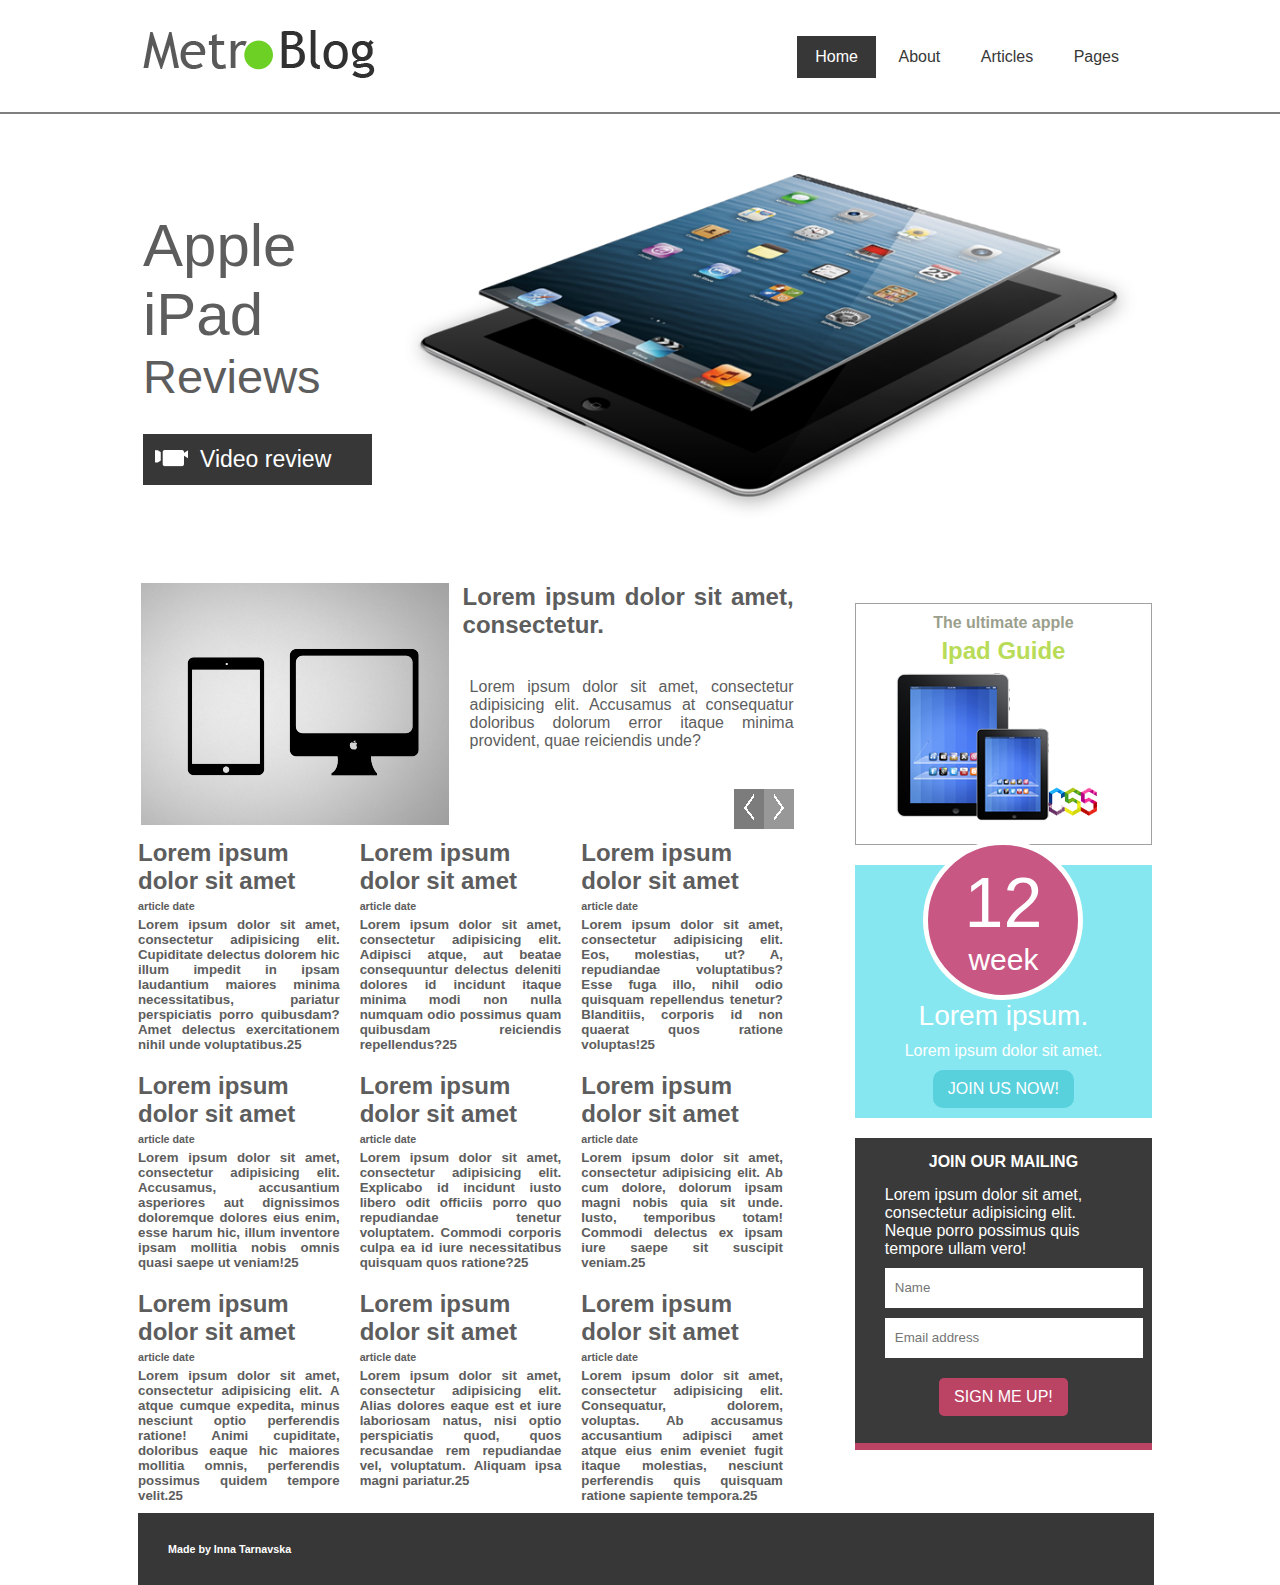
<file: index.html>
<!DOCTYPE html>
<html lang="en">
<head>
    <meta charset="UTF-8">
    <meta name="viewport" content="width=device-width, initial-scale=1.0">
    <title>First page-adaptive</title>
    <link href="https://fonts.googleapis.com/css?family=Cuprum" rel="stylesheet">
    <link rel="stylesheet" href="https://use.fontawesome.com/releases/v5.5.0/css/all.css"
          integrity="sha384-B4dIYHKNBt8Bc12p+WXckhzcICo0wtJAoU8YZTY5qE0Id1GSseTk6S+L3BlXeVIU" crossorigin="anonymous">
    <link rel="stylesheet" href="css/style.css">
</head>
<body>
<header>
    <div class="wrapper">
        <div class="headerBlock">
            <div class="logo">
                <img src="img/logo.png" alt="metro block logo">
            </div>
            <div class="headerMenu">
                <div class="burgerMenu">
                    <i class="fas fa-align-justify"></i>
                </div>
                <!-- /.burgreMenu -->

                <ul>
                    <li class="headerMenu__item headerMenu__item-active">
                        <span class="menuIcon1"><i class="fas fa-arrow-alt-circle-left"></i></span>
                        <a href="https://www.youtube.com" target="_blank">Home</a>

                    </li>
                    <li class="headerMenu__item">
                        <span class="menuIcon2"><i class="fas fa-angle-double-down"></i></span>
                        <a href="#">About</a>
                    </li>
                    <li class="headerMenu__item">
                        <span class="menuIcon3"><i class="fab fa-apple"></i></span>
                        <a href="#">Articles</a>
                    </li>
                    <li class="headerMenu__item">
                        <span class="menuIcon4"><i class="fas fa-arrow-alt-circle-right"></i></span>
                        <a href="#">Pages</a>
                    </li>
                </ul>
            </div>
        </div>
    </div>
</header>
<div class="bunnerBlock">
    <div class="wrapper">
        <div class="mainBunner">
            <div class="mainBunnerTextblock">
                <h1 class="mainBunner__title">Apple iPad</h1>
                <p class="mainBunner__subTitle">Reviews</p>
                <div class="mainBunner__userAction">
                    <div class="userAction__icon">
                        <img src="img/bunner_icon_videocam.png" alt="icon video cam">
                    </div>
                    <div class="userAction__text">Video review</div>
                </div>
            </div>
            <div class="mainBunnerImgContent">
                <img src="img/bunner_ipad.png" alt="main bunner iPad">
            </div>
        </div>
    </div>
</div>
<div class="mainContent">
    <div class="wrapper">
        <main>
            <div class="articlesBlock">
                <div class="mainArticle">
                    <div class="gradientBlock">
                        <img src="img/background.jpg" alt="background-gradient">
                        <div class="pad">
                            <img src="img/pad.png" alt="pad"></div>
                        <div class="pad1">
                            <img src="img/pad1.png" alt="pad1">
                        </div>
                    </div>
                    <div class="mainArticleContent">
                        <h2>Lorem ipsum dolor sit amet, consectetur.</h2>
                        <p>Lorem ipsum dolor sit amet, consectetur adipisicing elit. Accusamus at consequatur doloribus
                            dolorum error itaque minima provident, quae reiciendis unde?</p>
                        <div class="mainArticleManager">
                            <div class="mainArticleManager__arrow mainArticleManager__arrow-left">
                                <a href="#"><img src="img/arrow_left.png" alt="left arrow">
                                </a>
                            </div>
                            <div class="mainArticleManager__arrow mainArticleManager__arrow-right">
                                <a href="#"><img src="img/arrow_right.png" alt="right arrow"></a>
                            </div>
                        </div>
                    </div>
                </div>
                <div class="articles">
                    <div class="article">
                        <div class="article_title">
                            <h2>Lorem ipsum dolor sit amet</h2>
                        </div>
                        <div class="article_date">
                            <h6>article date</h6>
                        </div>
                        <div class="article_column">
                            <h5>Lorem ipsum dolor sit amet, consectetur adipisicing elit. Cupiditate delectus dolorem
                                hic illum impedit in ipsam laudantium maiores minima necessitatibus, pariatur
                                perspiciatis porro quibusdam? Amet delectus exercitationem nihil unde
                                voluptatibus.25</h5>
                        </div>
                    </div>
                    <div class="article">
                        <div class="article_title">
                            <h2>Lorem ipsum dolor sit amet</h2>
                        </div>
                        <div class="article_date">
                            <h6>article date</h6>
                        </div>
                        <div class="article_column">
                            <h5>Lorem ipsum dolor sit amet, consectetur adipisicing elit. Adipisci atque, aut beatae
                                consequuntur delectus deleniti dolores id incidunt itaque minima modi non nulla numquam
                                odio possimus quam quibusdam reiciendis repellendus?25</h5>
                        </div>
                    </div>
                    <div class="article">
                        <div class="article_title">
                            <h2>Lorem ipsum dolor sit amet</h2>
                        </div>
                        <div class="article_date">
                            <h6>article date</h6>
                        </div>
                        <div class="article_column">
                            <h5>Lorem ipsum dolor sit amet, consectetur adipisicing elit. Eos, molestias, ut? A,
                                repudiandae voluptatibus? Esse fuga illo, nihil odio quisquam repellendus tenetur?
                                Blanditiis, corporis id non quaerat quos ratione voluptas!25</h5>
                        </div>
                    </div>
                    <div class="article">
                        <div class="article_title">
                            <h2>Lorem ipsum dolor sit amet</h2>
                        </div>
                        <div class="article_date">
                            <h6>article date</h6>
                        </div>
                        <div class="article_column">
                            <h5>Lorem ipsum dolor sit amet, consectetur adipisicing elit. Accusamus, accusantium
                                asperiores aut dignissimos doloremque dolores eius enim, esse harum hic, illum inventore
                                ipsam mollitia nobis omnis quasi saepe ut veniam!25</h5>
                        </div>
                    </div>
                    <div class="article">
                        <div class="article_title">
                            <h2>Lorem ipsum dolor sit amet</h2>
                        </div>
                        <div class="article_date">
                            <h6>article date</h6>
                        </div>
                        <div class="article_column">
                            <h5>Lorem ipsum dolor sit amet, consectetur adipisicing elit. Explicabo id incidunt iusto
                                libero odit officiis porro quo repudiandae tenetur voluptatem. Commodi corporis culpa ea
                                id iure necessitatibus quisquam quos ratione?25</h5>
                        </div>
                    </div>
                    <div class="article">
                        <div class="article_title">
                            <h2>Lorem ipsum dolor sit amet</h2>
                        </div>
                        <div class="article_date">
                            <h6>article date</h6>
                        </div>
                        <div class="article_column">
                            <h5>Lorem ipsum dolor sit amet, consectetur adipisicing elit. Ab cum dolore, dolorum ipsam
                                magni nobis quia sit unde. Iusto, temporibus totam! Commodi delectus ex ipsam iure saepe
                                sit suscipit veniam.25</h5>
                        </div>
                    </div>
                    <div class="article">
                        <div class="article_title">
                            <h2>Lorem ipsum dolor sit amet</h2>
                        </div>
                        <div class="article_date">
                            <h6>article date</h6>
                        </div>
                        <div class="article_column">
                            <h5>Lorem ipsum dolor sit amet, consectetur adipisicing elit. A atque cumque expedita, minus
                                nesciunt optio perferendis ratione! Animi cupiditate, doloribus eaque hic maiores
                                mollitia omnis, perferendis possimus quidem tempore velit.25</h5>
                        </div>
                    </div>
                    <div class="article">
                        <div class="article_title">
                            <h2>Lorem ipsum dolor sit amet</h2>
                        </div>
                        <div class="article_date">
                            <h6>article date</h6>
                        </div>
                        <div class="article_column">
                            <h5>Lorem ipsum dolor sit amet, consectetur adipisicing elit. Alias dolores eaque est et
                                iure laboriosam natus, nisi optio perspiciatis quod, quos recusandae rem repudiandae
                                vel, voluptatum. Aliquam ipsa magni pariatur.25</h5>
                        </div>
                    </div>
                    <div class="article">
                        <div class="article_title">
                            <h2>Lorem ipsum dolor sit amet</h2>
                        </div>
                        <div class="article_date">
                            <h6>article date</h6>
                        </div>
                        <div class="article_column">
                            <h5>Lorem ipsum dolor sit amet, consectetur adipisicing elit. Consequatur, dolorem,
                                voluptas. Ab accusamus accusantium adipisci amet atque eius enim eveniet fugit itaque
                                molestias, nesciunt perferendis quis quisquam ratione sapiente tempora.25</h5>
                        </div>
                    </div>
                </div>
            </div>
            <div class="sidebar">
                <div class="sidebar_images">
                    <div class="sidebarImage">
                        <div class="sideBarBlock1">
                            <div class="sideBarBlock1__text">
                                <h4>The ultimate apple</h4>
                                <h2>Ipad Guide</h2>
                            </div>
                            <div class="sideBarBlock1__images">
                                <div class="pad2"><img src="img/pad2.png" alt="pad2"></div>
                                <div class="pad3"><img src="img/pad3.png" alt="pad3"></div>
                                <div class="css_logo"><img src="img/css-logo.png"></div>
                            </div>
                        </div>
                        <div class="sideBarBlock2">
                            <div class="sideBarBlock2__text">
                                <div class="sideBarBlock2__text1">Lorem ipsum.</div>
                                <div class="sideBarBlock2__text2">Lorem ipsum dolor sit amet.</div>
                                <a href="#" class="button">JOIN US NOW!</a>
                            </div>

                            <div class="sideBarBlock2_circleNumber">
                                <p>12</p>
                                <p>week</p>
                            </div>
                        </div>
                        <div class="sidebarBlock3">
                            <div class="sidebarBlock3Text">
                                <h4 align="center">join our mailing</h4>
                                <p>Lorem ipsum dolor sit amet, consectetur adipisicing elit. Neque porro possimus quis
                                    tempore ullam vero!</p>
                                <div class="sidebarBlock3Text__form1">
                                    <form action="#">
                                        <input name="text" type="text" placeholder="Name">
                                        <input name="text" type="email" placeholder="Email address">
                                    </form>
                                </div>
                                <a href="#" class="button">Sign me up!</a>
                                <div class="sidebarBlock3__line"></div>
                            </div>


                        </div>
                    </div>
                </div>
            </div>

        </main>
        <div class="footer">
            <!--<div class="wrapper">-->
            <div class="footerText">
                <h6>Made by Inna Tarnavska</h6>
            </div>
            <ul class="social">
                <li><a href="http://facebook.com"><i class="fab fa-facebook-square"></i>

                    <!--!&#45;&#45;<img src="img/fb1.png" alt="icon1">&ndash;&gt;-->
                </a>
                </li>
                <li><a href="http://twitter.com"><i class="fab fa-twitter-square"></i>

                    <!--<img src="img/tt1.png" alt="icon2">-->
                </a>
                </li>
                <li>
                    <a href="http://youtube.com"><i class="fab fa-youtube"></i>
                    </a>
                    <!--<img src="img/yt1.png" alt="icon3">-->
                </li>
            </ul>
        </div>

    </div>
</div>

</body>
</html>
</file>
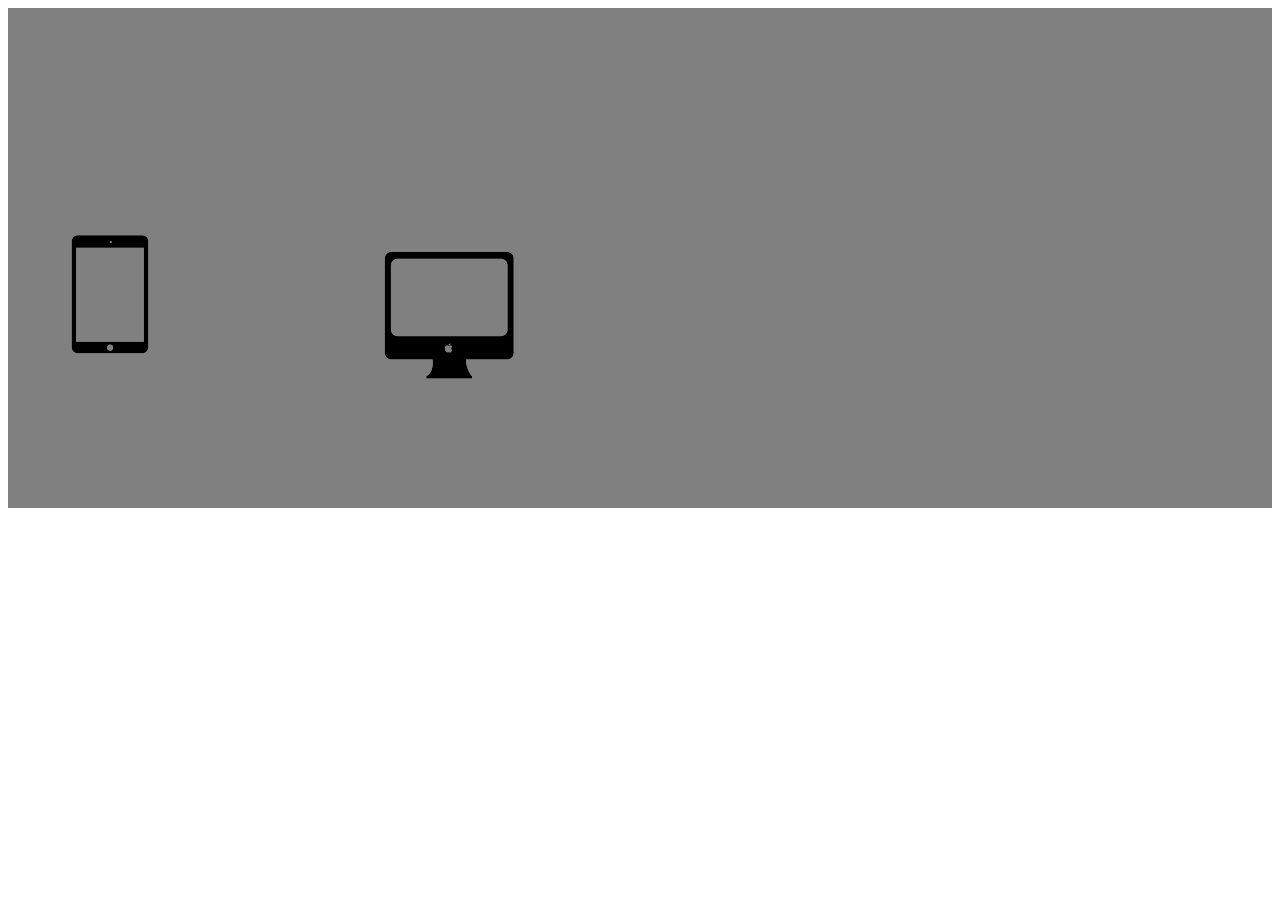
<file: test/index.html>
<!DOCTYPE html>
<html lang="en">
<head>
    <meta charset="UTF-8">
    <title>Title</title>
    <link rel="stylesheet" href="style.css">
</head>
<body>
    <div class="gradientBlock">

        <!--<img src="img/background.png" alt="gradientBlock"/>-->
        <div class="pad">
            <span><img src="img/pad.png" alt="pad"/></span></div>
        <div class="pad1">
            <span><img src="img/pad1.png" alt="pad1"></span></div></div>

    <!-- /.gradientBlock -->

</body>
</html>
</file>
<file: css/style.css>
* {
    margin: 0;
    padding: 0;
}
body {
    font-family: arial, sans-serif;
    color: #5d5d5d;
}
a {
    color: grey;
}

p {
    margin: 0 0 0;
}

.mainBunnerImgContent img {
    width: 100%;
    height: auto;
}

.wrapper {
    margin: 0 auto;
    max-width: 1024px;
}
header {
    border-bottom: 2px solid gray;
}
.headerBlock {
    display: flex;
    align-items: center;
    justify-content: space-between;
    padding: 30px 15px;
}

.logo {
    width: 230px;
}
.menuIcon1, .menuIcon2, .menuIcon3, .menuIcon4 {
    font-size: 30px;
    color: #6DD025;
    padding: 0;
    margin: 0;
}
.menuIcon1:hover, .menuIcon2:hover, .menuIcon3:hover, .menuIcon4:hover {
    color: grey;
}

.headerMenu__item {
    display: inline-block;
    list-style: none;
    /*padding: 12px 24px;*/
}

.headerMenu__item:hover {
    cursor: pointer;
    background: #373737;
}
.burgerMenu {
    font-size: 40px;
    display: none;
}

.headerMenu__item:hover a {
    color: white;
}
li.headerMenu__item-active a {
    background: #373737;
    color: white;
}
.headerMenu__item a {
    display: inline-block;
    color: #373737;
    text-decoration: none;
    padding: 12px 18px;
}

.mainBunner {
    display: flex;
    justify-content: space-between;
    align-items: center;
    padding: 60px 15px;
}
.mainBunner__title {
    font-size: 60px;
    font-weight: normal;
}
.mainBunner__subTitle {
    font-size: 47px;
    margin-bottom: 30px;
}
.mainBunner__userAction {
    align-items: center;
    background: #373737;
    color: white;
    display: flex;
    font-size: 23px;
    justify-content: flex-start;
    max-width: 205px;
    padding: 12px;
}
.mainBunner__userAction:hover {
    cursor: pointer;
    background: #4c4c4c;
}
.userAction__icon {
    width: 33px;
    margin-right: 12px;
}

.mainBunnerImgContent {
    /*width: 700px;*/
}
/*end of main bunner block*/

/*main content block*/

main {
    display: flex;
    align-items: flex-start;
    justify-content: space-between;

}
.articlesBlock {
    width: 65%;
    /*background: lightgrey;*/
    padding-right: 25px;
       }
.mainArticle {
    display: flex;
    }
.gradientBlock {
    display: block;
    width: 100%;
    height: auto;
    position: relative;
    margin: 0 2% 0 2%;

}
.pad1 {
    position: absolute;
    right: 10%;
    bottom: 20%;
}
.pad {
    position: absolute;
    left: 15%;
    bottom: 20%;
}

/*.mainArticle__img {*/
    /*width: 310px;*/
    /*min-width: 310px;*/
    /*margin-right: 25px;*/

/*}*/
.mainArticleManager img{
    width: auto;
}
.mainArticleManager {
    display: flex;
    margin-left: auto;
 }
.mainArticleContent {
    /*max-width: 40%;*/
    text-align: justify;
    display: flex;
    flex-direction: column;
    justify-content: space-between;
}
.mainArticleContent p {
    padding-left: 7px;
}
.mainArticleManager__arrow {
    display: flex;
    justify-content: center;
    align-items: center;
    width: 30px;
    height: 40px;


}
.article_column {
    align-items: center;
}
.mainArticleManager__arrow-left {
    background: #7c7c7c;
    order: 1;

}
.mainArticleManager__arrow-right {
    background: #989898;
    order: 2;
}
.article {
    width: 33.3%;
    padding: 10px;
    box-sizing: border-box;
    }
.articles {
    display: flex;
    flex-wrap: wrap;
    }
.article_date {
    padding: 5px 0 5px 0;
}
.article_column {
    text-align: justify;
}
.sidebar {
    /*height: 200px;*/
    width: 30%;
    /*display: flex;*/
    /*margin: 10px;*/
    /*background: grey;*/
}
.sidebarImage {
    /*display: flex;*/
    /*flex-direction: column;*/
}
.sideBarBlock1 {
    /*width: 30%px;*/
    height: 240px;
    background-color: white;
    border: 1px solid #a1a1a1;
    position: relative;
    /*margin: 0;*/
    padding: 0;
    margin: 20px 0 10px 10px;
}

.sideBarBlock1__text h4 {
    color: #9ba08d;
    display: flex;
    justify-content: center;
    margin: 10px 0 5px 0;

}
.sideBarBlock1__text h2 {
    color: #b8dc58;
    display: flex;
    justify-content: center;
    margin: 0;
}
.pad3 {
    position: absolute;
    left: 40px;
    bottom: 16px;
}
.pad2 {
    position: absolute;
    left: 120px;
    bottom: 13px;
    z-index: 1;
}
.css_logo {
    position: absolute;
    right: 50px;
    bottom: 15px;

}
.sideBarBlock2 {
    /*width: 30%;*/
    /*height: 260px;*/
    background-color: #86e7f0;
    position: relative;
    /*margin-top: 30px;*/
    margin: 20px 0 10px 10px;

}
.sideBarBlock2_circleNumber {
    position: absolute;
    top: -25px;
    left: 50%;
    transform: translateX(-50%);
    background: #c95784;
    border: 5px solid white;
    width: 150px;
    height: 150px;
    border-radius: 50%;
    display: flex;
    justify-content: center;
    align-items: center;
    flex-direction: column;
    margin: 0 auto;
}

.sideBarBlock2_circleNumber p:first-child {
    font-size: 70px;
    color: white;
}

.sideBarBlock2_circleNumber p {
    font-size: 30px;
    color: white;
    margin: 0;
    padding: 0;
}
.sideBarBlock2__text {
    color: white;
    align-items: center;
    padding-top: 135px;
    text-align: center;
    /*display: flex;*/
}
.sideBarBlock2__text1 {
    font-size: 28px;
    margin-bottom: 10px;
}

.sideBarBlock2__text2 {
    font-size: 16px;
    margin-bottom: 10px;
}
.sideBarBlock2__button__text {
    position: absolute;
    display: flex;
    justify-content: center;
    align-items: center;
    vertical-align: center;
}
.button {
    display: inline-block;
    background: #58d1dc;
    border-radius: 10px;
    color: white;
    text-transform: uppercase;
    text-decoration: none;
    padding: 10px 15px;
    margin-bottom: 10px;
}
.sideBarBlock2__text button {
    margin-top: -7px;
}
.sidebarBlock3 {
    background-color: #393a39;
    /*margin-top: 20px;*/
    margin: 20px 0 10px 10px;
    position: relative;
}

.sidebarBlock3Text {
    color: white;
    display: flex;
    justify-content: center;
    flex-wrap: wrap;
}

.sidebarBlock3Text h4 {
    margin: 15px 0 15px 0;
    text-transform: uppercase;

}

.sidebarBlock3Text p {
    flex-wrap: wrap;
    margin: 0 30px 10px 30px;

}

.sidebarBlock3Text__form1 input {
    width: 80%;
    height: 30px;
    background-color: white;
    color: #a3a3a3;
    margin: 0 30px 10px 30px;
    border: 0;
    padding: 5px 10px;
}

.sidebarBlock3 .button {
    background-color: #bb4465;
    border-radius: 5px;
    color: white;
    text-decoration: none;
    /*padding: 5px 30px;*/
    margin-top: 10px;

}

.sidebarBlock3__line {
    margin-top: 17px;
    width: 100%;
    height: 7px;
    background-color: #bb4465;
}
.sidebarImage img {
    width: 100%;
    display: block;
    margin-bottom: 10px;
}
.footer {
    /*height: 50px;*/
    /*width: 100%;*/
    padding: 10px;
    background-color: #373737;
    margin: 0 -2px 0 10px;
    display: flex;
    justify-content: space-between;

}
.footerText {
    color: white;
    align-self: center;
    text-align: center;
    padding: 20px;

}

.social {
    list-style: none;
    /*margin: none;*/
    /*padding: none;*/
    display: flex;

}
.social li {
    margin-left: 5px;
    margin-top: 10px;
    font-size: 40px;
    background-color: #373737;
  }
@media screen and (max-width: 780px) {
    .headerMenu ul {
        display: none;
        font-size: 20px;
        position: absolute;

    }

    body {
        font-family: 'Cuprum', arial, sans-serif;
    }

    .burgerMenu {
        display: block;
        position: relative;
        align-items: flex-start;
        margin-left: 50px;
    }

    .headerMenu:hover ul {
        display: block;

    }
    main {
        display: block;
        /*display: inline-block;*/
    }
       .mainBunner {
        flex-direction: column;

    }
    .gradientBlock {
        /*align: center;*/
        /*margin-left: 30%;*/
        position: relative;
        max-width: 100%;
        height: auto;
        float: left;

    }
    .gradientBlock img {
    width: 100%;
    }


    .pad {
        width: 20%;
        position: absolute;
        left: 10%;
        bottom: 20%;
    }
    .pad1 {
        width: 40%;
        position: absolute;
        left: 40%;
        bottom: 20%;
    }
    .mainArticle {
        display: flex;
        flex-direction: column;

    }
    .mainArticleContent {
        margin: 3%;
    }

    .mainBunnerTextBlock {
        margin-bottom: 50px;
    }

    .mainBunner__userAction {
        margin-bottom: 50px;
    }

    .mainBunnerTextblock h1 {
        font-size: 28px;

    }

    .mainBunnerTextblock p {
        font-size: 20px;
    }
    .articlesBlock {
        width: 100%;
    }
    .sidebar {
        width: 100%;
    }
    .sidebarImage {
        display: flex;
       flex-direction: column;
    }

    /*.sideBarBlock1, .sideBarBlock2, .sideBarBlock3 {*/
        /*max-width: 30%;*/
    /*}*/
    /*.sidebarBlock1 {*/
        /*max-width: 30%;*/
    /*}*/
    /*.sidebarBlock2 {*/
        /*max-width: 30%;*/
    /*}*/
    /*.sidebarBlock3 {*/
        /*max-width: 30%;*/
    /*}*/
    .sidebar_images {
        display: inline;
    }

    /*.gradientBlock {*/
    /*}*/

    .social li {
        font-size: 20px;

    }

}
@media screen and (max-width: 830px) {

}
</file>
<file: test/style.css>
.gradientBlock {
    position: relative;
    max-width: 100%;
    height: 500px;
    background-color: grey;
    /*display: flex;*/
}
.pad {
    position: absolute;
    max-width: 100%;
    height: auto;
     left: 5%;
    bottom: 30%;

}
.pad1 {
    position: absolute;
    max-width: 100%;
    height: auto;
    right: 60%;
    bottom: 25%;
}
</file>
